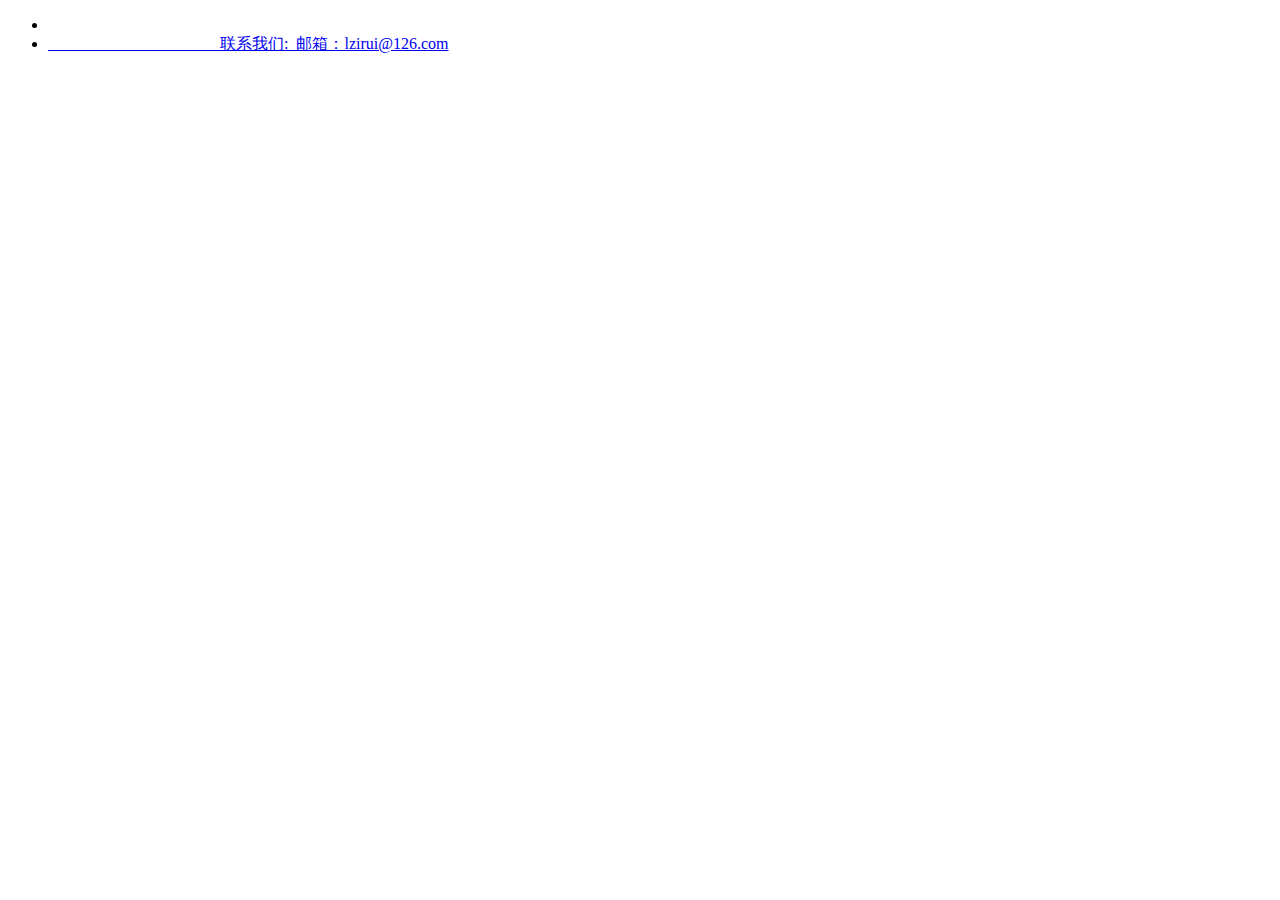
<file: EasyJob1/templates/bottom.html>
<!DOCTYPE html>
<html lang="en">
<head>
    <meta charset="UTF-8">
</head>
<body>
<div class="navbar navbar-fixed-bottom navbar-inverse row">
    <div class="col-md-3">
    </div>
    <div class="col-md-6">
        <ul class="nav navbar-nav">
            <li></li>
            <li><a href="javascript:void(0)">&nbsp&nbsp&nbsp&nbsp&nbsp&nbsp&nbsp&nbsp&nbsp
                &nbsp&nbsp&nbsp&nbsp&nbsp&nbsp&nbsp&nbsp&nbsp
                &nbsp&nbsp&nbsp&nbsp&nbsp&nbsp&nbsp&nbsp&nbsp
                &nbsp&nbsp&nbsp&nbsp&nbsp&nbsp&nbsp&nbsp
                &nbsp&nbsp&nbsp&nbsp联系我们:&nbsp 邮箱：lzirui@126.com</a></li>
        </ul>
    </div>
    <div class="col-md-3">

    </div>
</div>
</body>
</html>
</file>
